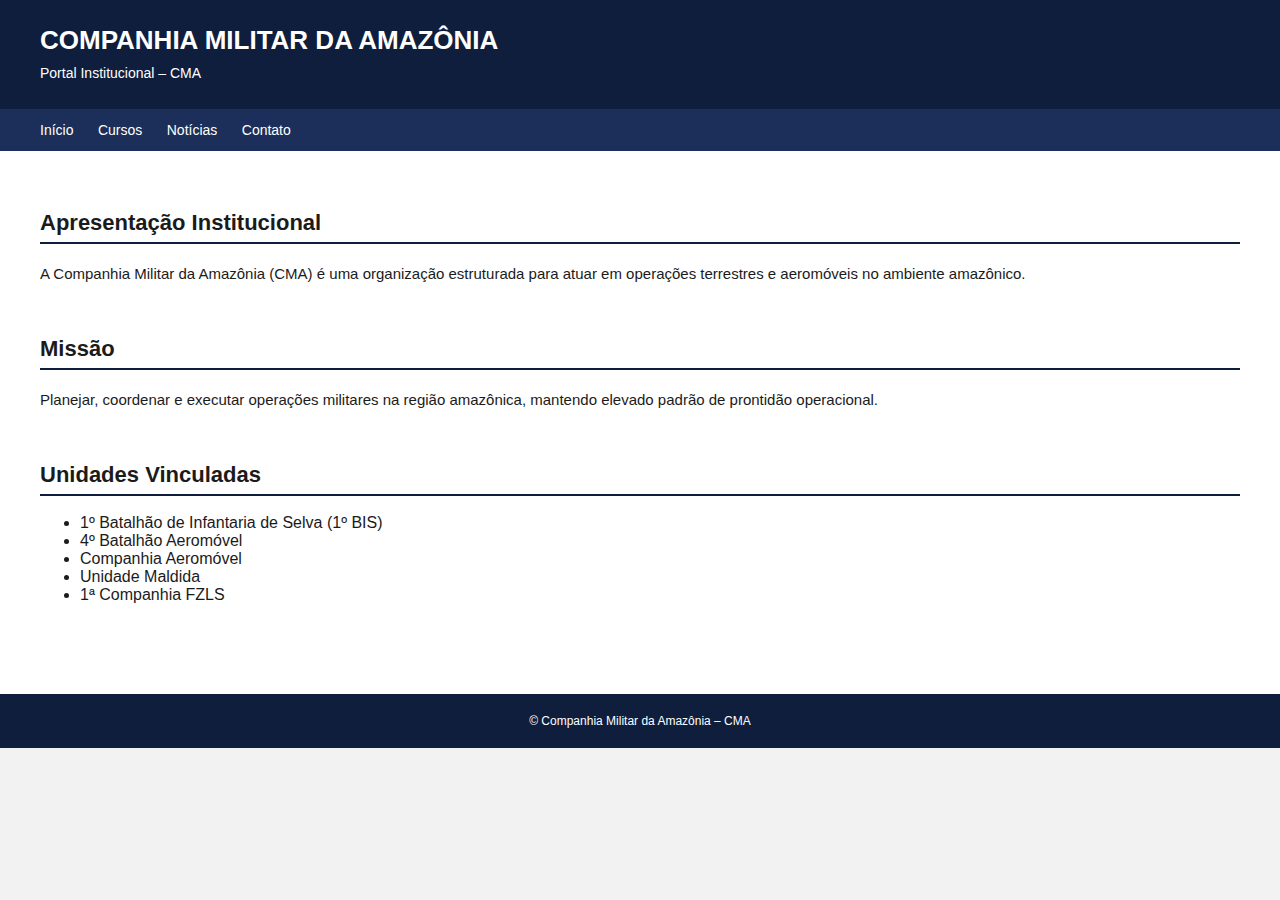
<file: index.html>
<!DOCTYPE html>
<html lang="pt-BR">
<head>
  <meta charset="UTF-8">
  <title>CMA – Companhia Militar da Amazônia</title>
  <meta name="viewport" content="width=device-width, initial-scale=1.0">
  <link rel="stylesheet" href="style.css">
</head>

<body>

<header>
  <h1>Companhia Militar da Amazônia</h1>
  <p>Portal Institucional – CMA</p>
</header>

<nav>
  <a href="index.html">Início</a>
  <a href="cursos.html">Cursos</a>
  <a href="noticias.html">Notícias</a>
  <a href="contato.html">Contato</a>
</nav>

<main>

<section>
  <h2>Apresentação Institucional</h2>
  <p>
    A Companhia Militar da Amazônia (CMA) é uma organização estruturada para
    atuar em operações terrestres e aeromóveis no ambiente amazônico.
  </p>
</section>

<section>
  <h2>Missão</h2>
  <p>
    Planejar, coordenar e executar operações militares na região amazônica,
    mantendo elevado padrão de prontidão operacional.
  </p>
</section>

<section>
  <h2>Unidades Vinculadas</h2>
  <ul>
    <li>1º Batalhão de Infantaria de Selva (1º BIS)</li>
    <li>4º Batalhão Aeromóvel</li>
    <li>Companhia Aeromóvel</li>
    <li>Unidade Maldida</li>
    <li>1ª Companhia FZLS</li>
  </ul>
</section>

</main>

<footer>
  © Companhia Militar da Amazônia – CMA
</footer>

</body>
</html>
</file>
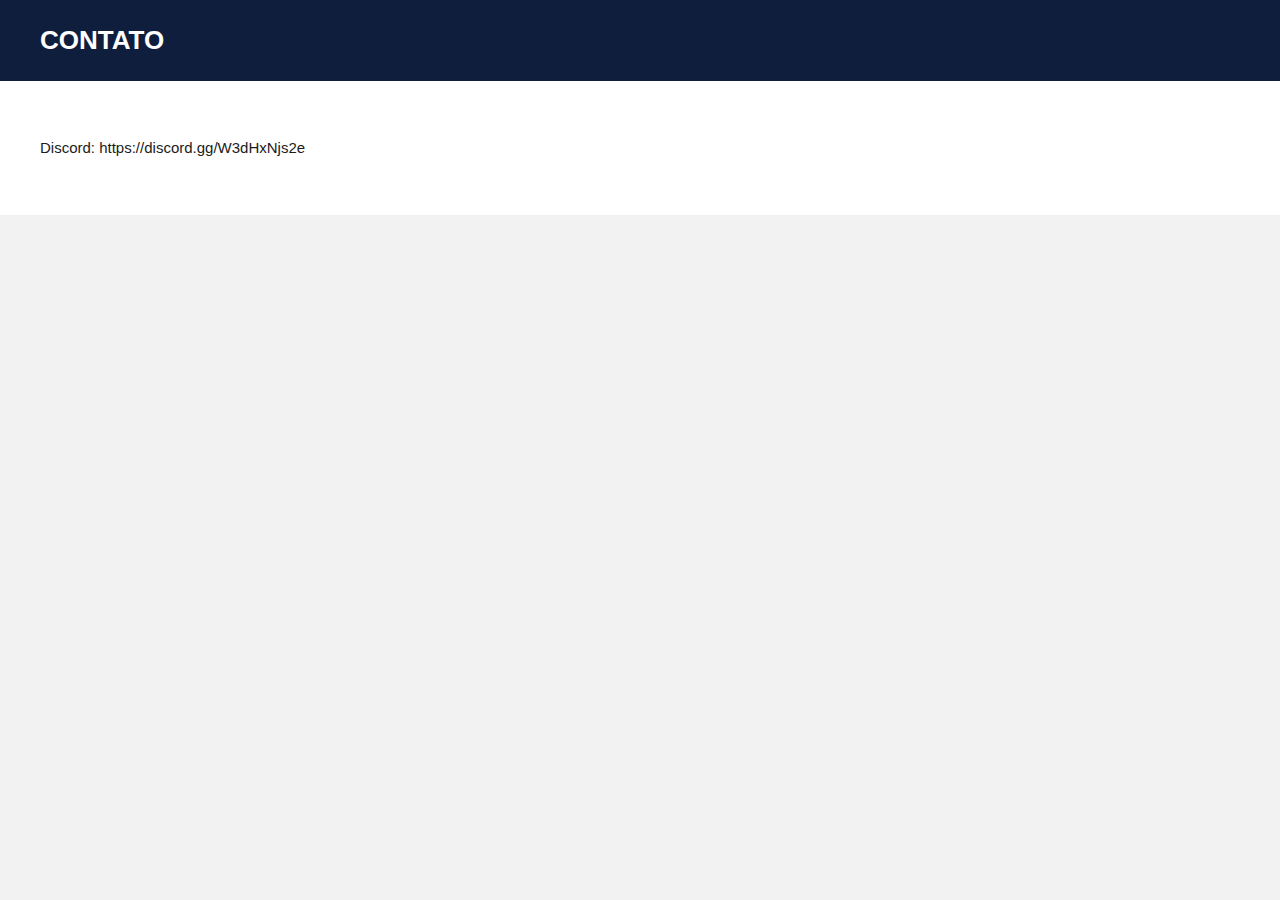
<file: contato.html>
<!DOCTYPE html>
<html lang="pt-br">
<head>
  <meta charset="UTF-8">
  <title>Contato — CMA</title>
  <link rel="stylesheet" href="style.css">
</head>
<body>
  <header><h1>Contato</h1></header>
  <main>
    <p>Discord: https://discord.gg/W3dHxNjs2e</p>
  </main>
</body>
</html>
</file>
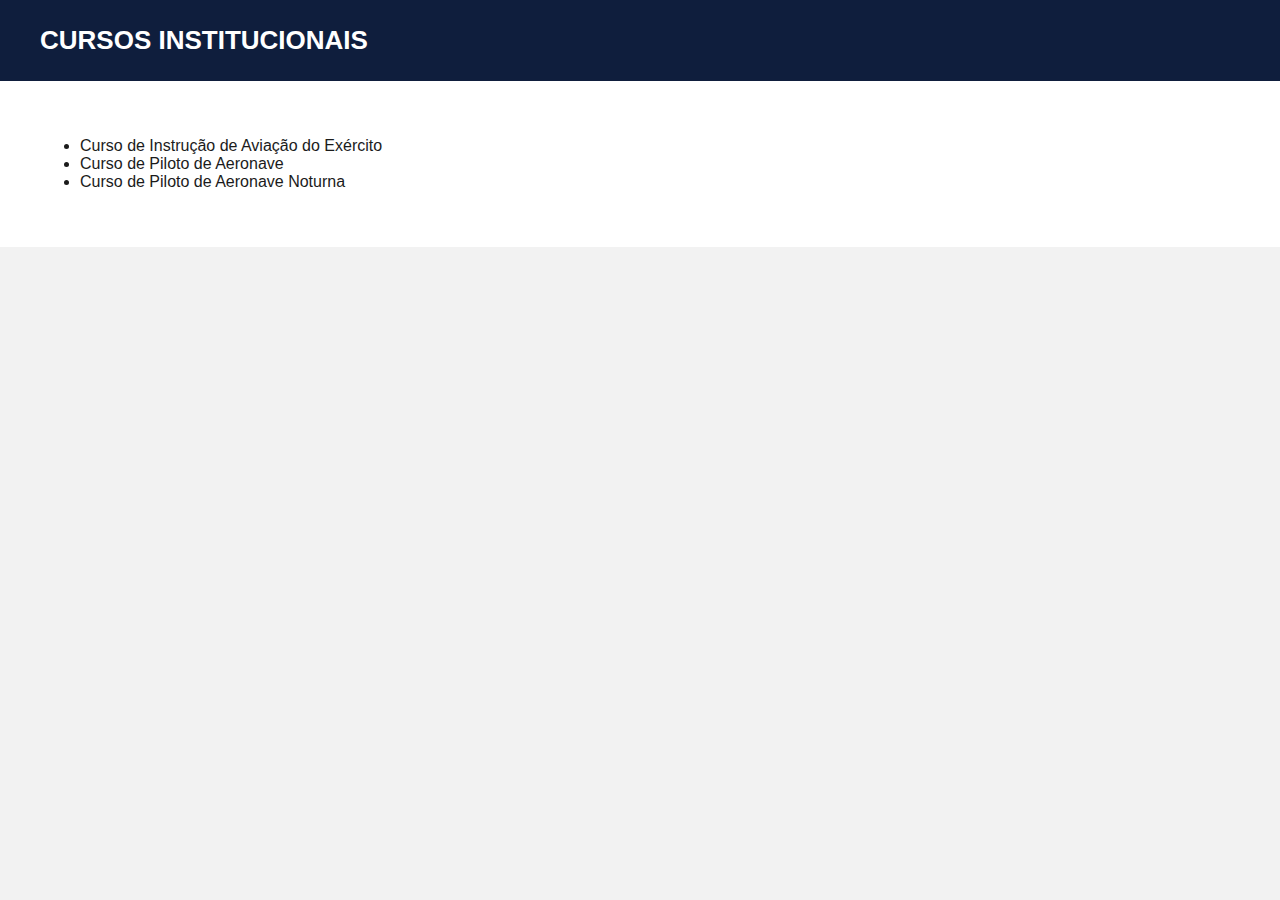
<file: cursos.html>
<!DOCTYPE html>
<html lang="pt-br">
<head>
  <meta charset="UTF-8">
  <title>Cursos — CMA</title>
  <link rel="stylesheet" href="style.css">
</head>
<body>
  <header>
    <h1>Cursos Institucionais</h1>
  </header>
  <main>
    <ul>
      <li>Curso de Instrução de Aviação do Exército</li>
      <li>Curso de Piloto de Aeronave</li>
      <li>Curso de Piloto de Aeronave Noturna</li>
    </ul>
  </main>
</body>
</html>
</file>
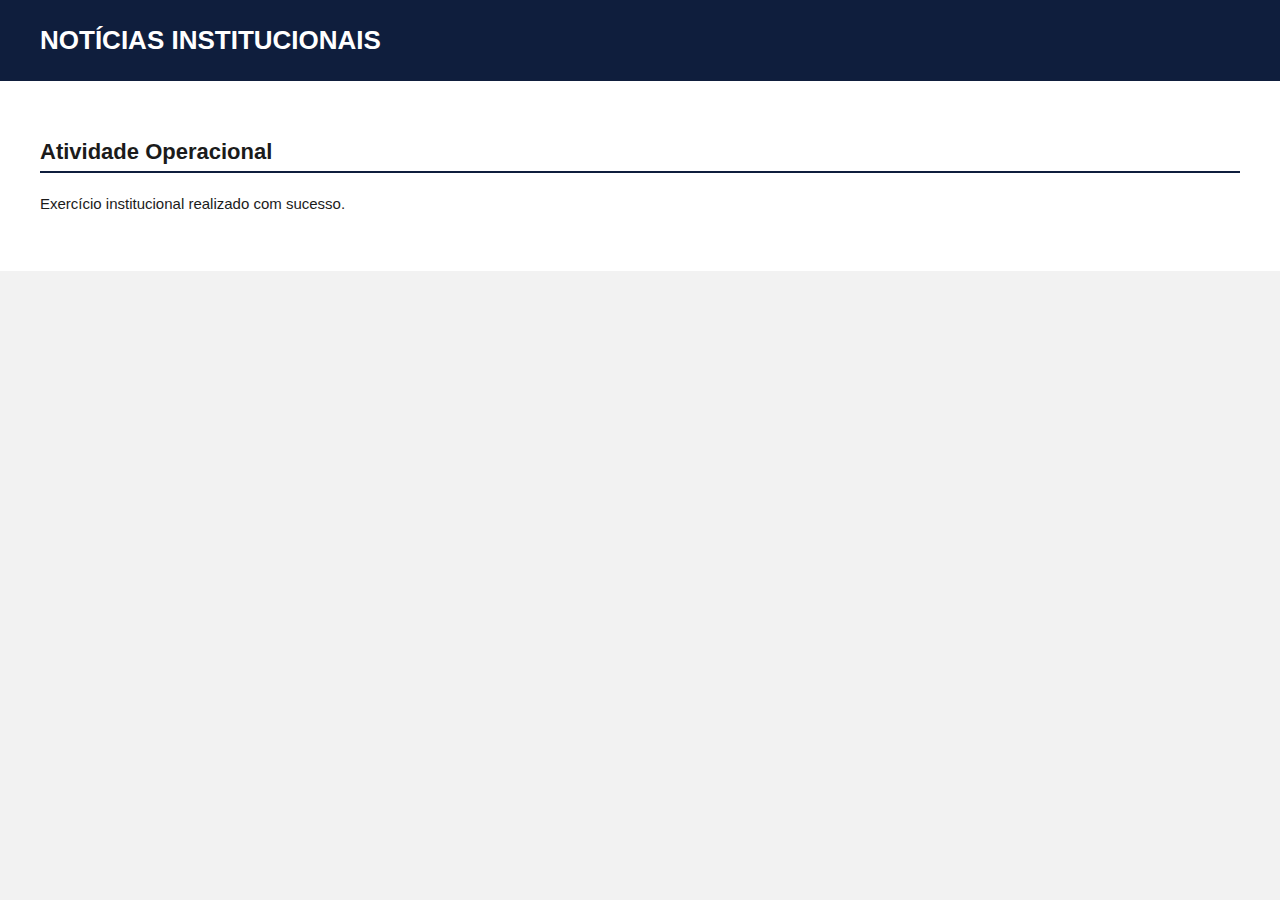
<file: noticias.html>
<!DOCTYPE html>
<html lang="pt-br">
<head>
  <meta charset="UTF-8">
  <title>Notícias — CMA</title>
  <link rel="stylesheet" href="style.css">
</head>
<body>
  <header><h1>Notícias Institucionais</h1></header>
  <main>
    <article>
      <h2>Atividade Operacional</h2>
      <p>Exercício institucional realizado com sucesso.</p>
    </article>
  </main>
</body>
</html>
</file>
<file: style.css>
body {
  margin: 0;
  font-family: Arial, Helvetica, sans-serif;
  background: #f2f2f2;
  color: #1b1b1b;
}

header {
  background: #0f1e3d;
  color: #fff;
  padding: 25px 40px;
}

header h1 {
  margin: 0;
  font-size: 26px;
  text-transform: uppercase;
}

header p {
  margin: 6px 0 0;
  font-size: 14px;
}

nav {
  background: #1c2f5a;
  padding: 12px 40px;
}

nav a {
  color: #fff;
  text-decoration: none;
  margin-right: 20px;
  font-size: 14px;
}

nav a:hover {
  text-decoration: underline;
}

main {
  max-width: 1200px;
  margin: auto;
  background: #fff;
  padding: 40px;
}

section {
  margin-bottom: 50px;
}

h2 {
  font-size: 22px;
  border-bottom: 2px solid #0f1e3d;
  padding-bottom: 6px;
}

p {
  line-height: 1.6;
  font-size: 15px;
}

footer {
  background: #0f1e3d;
  color: #fff;
  text-align: center;
  padding: 20px;
  font-size: 12px;
}
</file>
